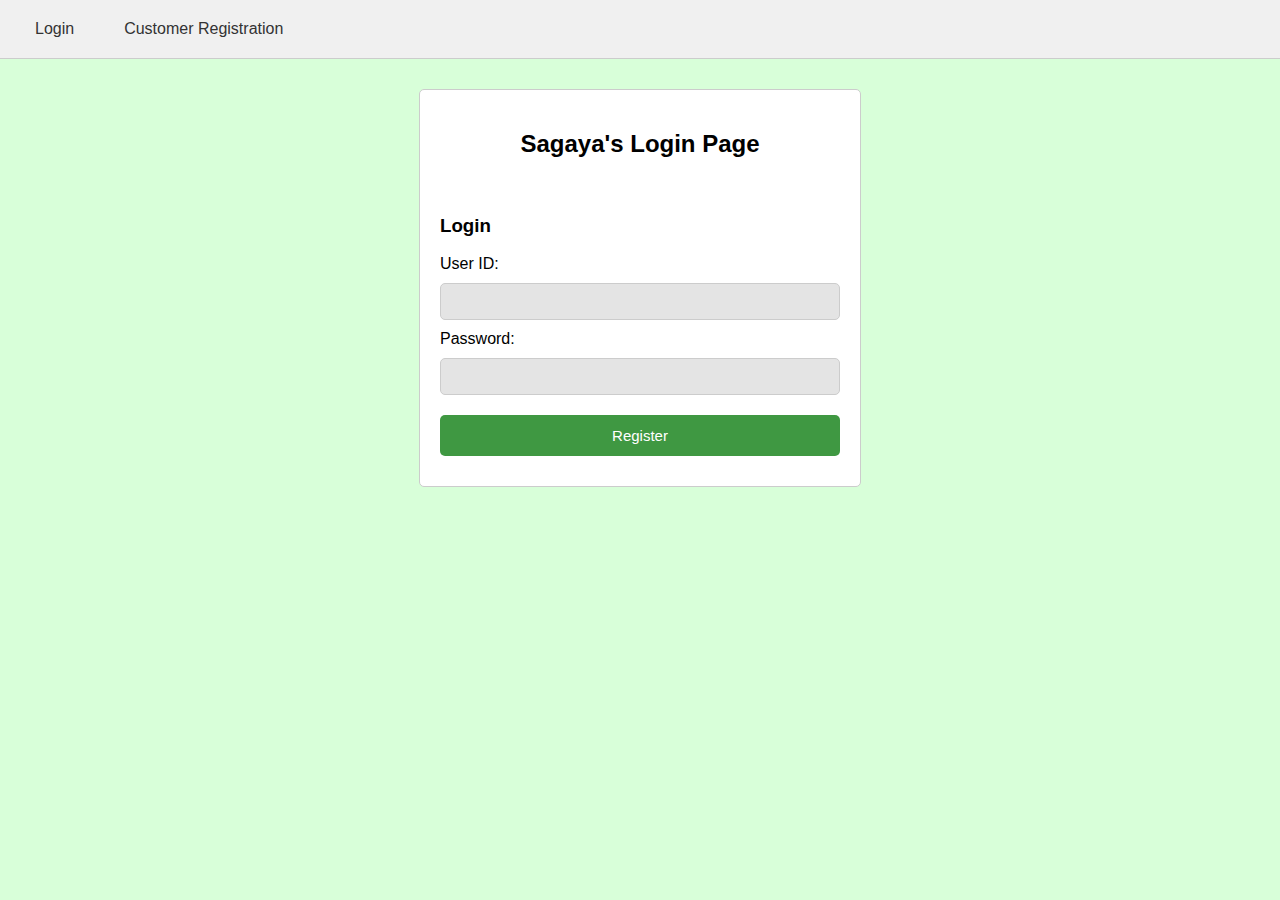
<file: index.html>
<!DOCTYPE html>
<html>

<head>
    <title>Login</title>
    <link rel="stylesheet" type="text/css" href="./css/style.css">
    <style>
        header {
          background-color: #f0f0f0;
          padding: 20px;
          border-bottom: 1px solid #ccc;
        }
    
        nav {
          display: flex;
          justify-content: space-between;
          align-items: center;
        }
    
        nav ul {
          list-style: none;
          margin: 0;
          padding: 0;
          display: flex;
        }
    
        nav li {
          margin-right: 20px;
        }
    
        nav a {
          text-decoration: none;
          color: #333;
          padding: 10px 15px;
          border-bottom: 2px solid transparent;
          transition: border-bottom-color 0.3s;
        }
    
        .user-info {
          display: flex;
          align-items: center;
        }
    
        #username {
          margin-right: 10px;
        }
    
        #logout {
          background-color: #f44336;
          color: white;
          padding: 8px 12px;
          border: none;
          border-radius: 4px;
          cursor: pointer;
        }
      </style>
</head>

<body>
    <header>
        <nav>
          <ul>
            <li><a href="index.html">Login</a></li>
            <li><a href="customer_registration.html">Customer Registration</a></li>
          </ul>
        </nav>
    </header>

    <div class="container">
        <center><h2>Sagaya's Login Page</h2></center> <br>
        <div class="login-box">
            <h3>Login</h3>
            <form id="loginForm">
                <label for="userId">User ID:</label><br>
                <input type="text" id="userId" name="userId" required><br>
                <label for="password">Password:</label><br>
                <input type="password" id="password" name="password" required><br>
                <button type="submit">Register</button>
            </form>
        </div>
    </div>

    <script>
        document.getElementById('loginForm').addEventListener('submit', function(event) {
            event.preventDefault();

            var userId = document.getElementById('userId').value;
            var password = document.getElementById('password').value;

            if (userId !== '' && password !== '') {
                window.location.href = 'home.html';
            } else {
                alert('Username and password are required');
            }
        });
    </script>
</body>

</html>
</file>
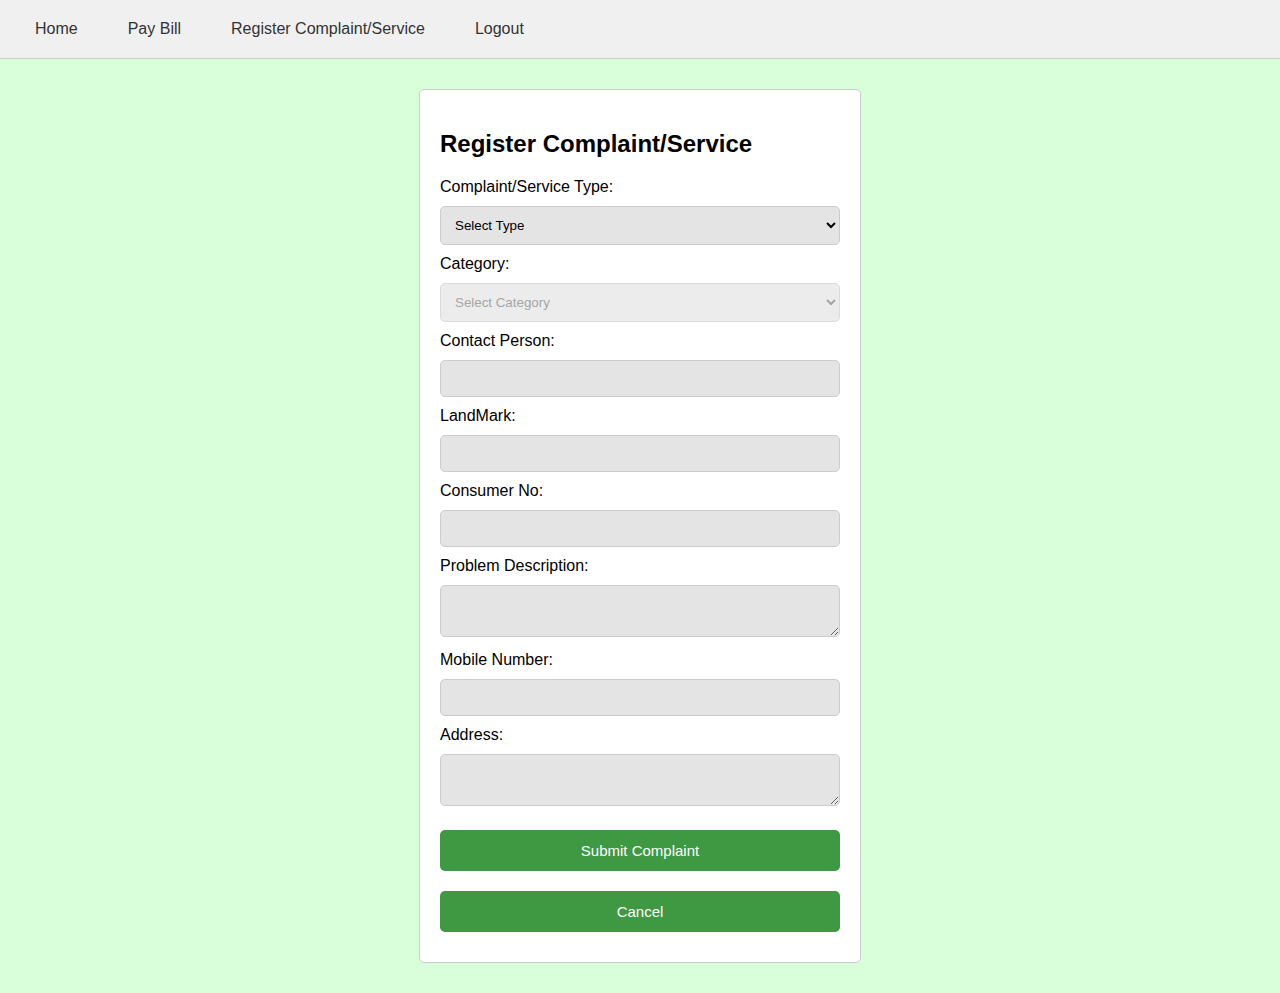
<file: complaint.html>
<!DOCTYPE html>
<html>
<head>
  <title>Register Complaint/Service</title>
  <link rel="stylesheet" href="./css/style.css">
</head>
<body>
  <div id="header"></div>
  <script>
    fetch('header.html')
      .then(response => response.text())
      .then(html => {
        document.getElementById('header').innerHTML = html;
      });
  </script>
      <section id="complaint-form">
        <h2>Register Complaint/Service</h2>
        <form id="complaintForm">
          <div>
            <label for="complaintType">Complaint/Service Type:</label>
            <select id="complaintType" name="complaintType">
              <option value="">Select Type</option>
              <option value="Billing Related">Billing Related</option>
              <option value="Voltage Related">Voltage Related</option>
              <option value="Frequent Disruption">Frequent Disruption</option>
              <option value="Street Light Related">Street Light Related</option>
              <option value="Pole Related">Pole Related</option>
            </select>
          </div>
          <div>
            <label for="category">Category:</label>
            <select id="category" name="category" disabled>
              <option value="">Select Category</option>
            </select>
          </div>
          <div>
            <label for="contactPerson">Contact Person:</label>
            <input type="text" id="contactPerson" name="contactPerson" required>
          </div>
          <div>
            <label for="landmark">LandMark:</label>
            <input type="text" id="landmark" name="landmark" required>
          </div>
          <div>
            <label for="consumerNo">Consumer No:</label>
            <input type="text" id="consumerNo" name="consumerNo" required pattern="[0-9]{13}">
          </div>
          <div>
            <label for="problemDescription">Problem Description:</label>
            <textarea id="problemDescription" name="problemDescription" required></textarea>
          </div>
          <div>
            <label for="mobileNumber">Mobile Number:</label>
            <input type="text" id="mobileNumber" name="mobileNumber" required pattern="[0-9]{10}">
          </div>
          <div>
            <label for="address">Address:</label>
            <textarea id="address" name="address" required></textarea>
          </div>
          <button type="submit">Submit Complaint</button>
          <button type="reset">Cancel</button>
        </form>
        <div id="complaintSuccess" class="complaintSuccess" style="display: none;">
          <h3>Complaint Registration successful.</h3>
          <p>Your Complaint ID: <span id="complaintId"></span></p>
        </div>
      </section>
      <script>
        const complaintTypeSelect = document.getElementById('complaintType');
        const categorySelect = document.getElementById('category');
        const complaintForm = document.getElementById('complaintForm');
        const usernameSpan = document.getElementById('username');
        const logoutButton = document.getElementById('logout');
        const complaintId = document.getElementById('complaintId');
        const complaintSuccess = document.getElementById('complaintSuccess');

        const complaintTypes = {
          "Billing Related": ["Incorrect Bill", "Late Payment Charges", "Meter Issues"],
          "Voltage Related": ["Low Voltage", "High Voltage"],
          "Frequent Disruption": ["Power Cuts", "Power Fluctuations"],
          "Street Light Related": ["Street Light Not Working", "Street Light Faulty"],
          "Pole Related": ["Broken Pole", "Damaged Pole"]
        };
    
        complaintTypeSelect.addEventListener('change', () => {
          const selectedType = complaintTypeSelect.value;
          categorySelect.innerHTML = ''; 
          categorySelect.disabled = false; 
    
          if (selectedType in complaintTypes) {
            const categories = complaintTypes[selectedType];
            categories.forEach(category => {
              const option = document.createElement('option');
              option.value = category;
              option.text = category;
              categorySelect.appendChild(option);
            });
          } else {
          }
        });
        const uniqueComplaintId = Math.floor(Math.random() * 1000000000) + 1;

        complaintForm.addEventListener('submit', function(event) {
      event.preventDefault();
      complaintSuccess.style.display = 'block';
      complaintSuccess.style.backgroundColor = '#d8ffd9';
      complaintSuccess.style.borderRadius = '5px';
        complaintId.textContent = uniqueComplaintId;
        complaintId.style.color = 'black';
        complaintId.style.fontWeight = 'bold';});

        complaintForm.addEventListener('reset', () => {
  location.reload(); 
});
      </script>
</body>
</html>
</file>
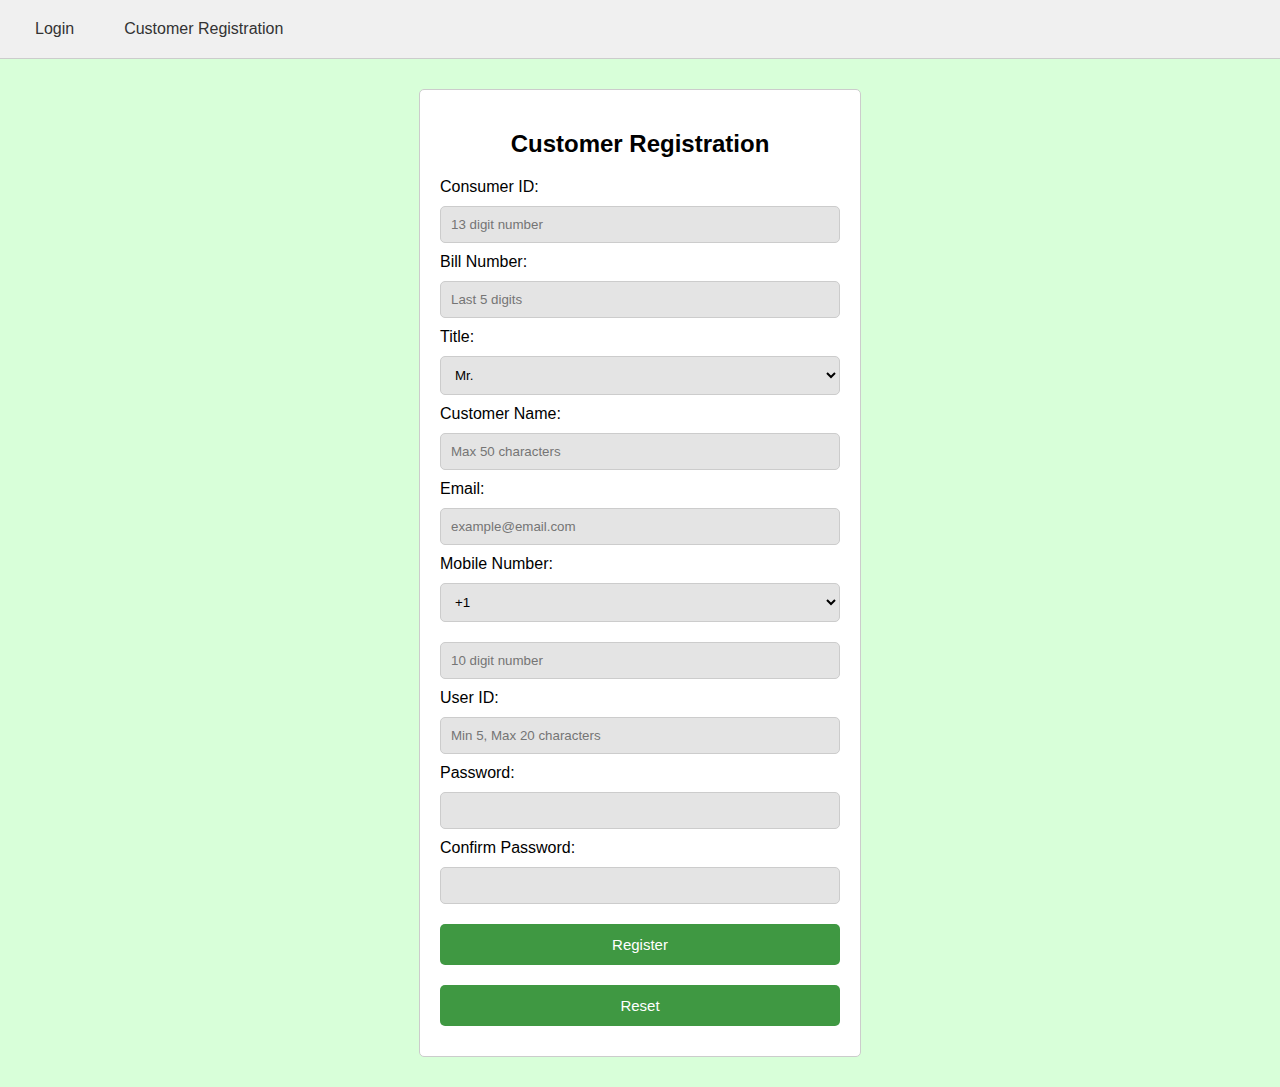
<file: customer_registration.html>
<!DOCTYPE html>
<html>
<head>
  <title>Customer Registration</title>
  <link rel="stylesheet" href="./css/style.css">
</head>
<body>
  <header>
    <nav>
      <ul>
        <li><a href="index.html">Login</a></li>
        <li><a href="customer_registration.html">Customer Registration</a></li>
      </ul>
    </nav>
</header>
  <div class="container">
    <h2><center>Customer Registration</center></h2>
    <form id="registrationForm">
      <label for="consumerId">Consumer ID:</label>
      <input type="text" id="consumerId" name="consumerId" placeholder="13 digit number" required>

      <label for="billNumber">Bill Number:</label>
      <input type="text" id="billNumber" name="billNumber" placeholder="Last 5 digits" required>

      <label for="title">Title:</label>
      <select id="title" name="title" required>
        <option value="Mr.">Mr.</option>
        <option value="Ms.">Ms.</option>
        <option value="Mrs.">Mrs.</option>
        <option value="Dr.">Dr.</option>
        <option value="NA">Not to Prefer</option>
      </select>

      <label for="customerName">Customer Name:</label>
      <input type="text" id="customerName" name="customerName" placeholder="Max 50 characters" required>

      <label for="email">Email:</label>
      <input type="email" id="email" name="email" placeholder="example@email.com" required>

      <label for="mobileNumber">Mobile Number:</label>
      <select id="countryCode" name="countryCode" required>
        <option value="+1">+1</option>
        <option value="+91">+91</option>
        </select>
      <input type="text" id="mobileNumber" name="mobileNumber" placeholder="10 digit number" required>

      <label for="userId">User ID:</label>
      <input type="text" id="userId" name="userId" placeholder="Min 5, Max 20 characters" required>

      <label for="password">Password:</label>
      <input type="password" id="password" name="password" required>

      <label for="confirmPassword">Confirm Password:</label>
      <input type="password" id="confirmPassword" name="confirmPassword" required>

      <button type="submit">Register</button>
      <button type="reset">Reset</button>
    </form>
    <div id="registrationSuccess" class="success" style="display: none;">
      <h3>Consumer Registration successful.</h3>
      <p>Your Customer ID: <span id="generatedCustomerId"></span></p>
      <p>Your Name: <span id="displayedCustomerName"></span></p>
      <p>Your Email: <span id="displayedEmail"></span></p>
    </div>
  </div>

  <script>

    const registrationForm = document.getElementById('registrationForm');
    const registrationSuccess = document.getElementById('registrationSuccess');
    const generatedCustomerId = document.getElementById('generatedCustomerId');
    const displayedCustomerName = document.getElementById('displayedCustomerName');
    const displayedEmail = document.getElementById('displayedEmail');

    registrationForm.addEventListener('submit', function(event) {
      event.preventDefault();

      const consumerId = document.getElementById('consumerId').value;
      const billNumber = document.getElementById('billNumber').value;
      const customerName = document.getElementById('customerName').value;
      const email = document.getElementById('email').value;
      const mobileNumber = document.getElementById('mobileNumber').value;
      const userId = document.getElementById('userId').value;
      const password = document.getElementById('password').value;
      const confirmPassword = document.getElementById('confirmPassword').value;

      if (consumerId.length !== 13) {
        alert("Consumer ID must be 13 digits.");
        return;
      }

      if (billNumber.length !== 5) {
        alert("Bill Number must be the last 5 digits of your bill.");
      }

      if (customerName.length > 50) {
        alert("Customer Name cannot exceed 50 characters.");
      }

      if (password !== confirmPassword) {
        alert("Passwords do not match.");
      }
      registrationSuccess.style.display = 'block';
      registrationSuccess.style.backgroundColor = '#d8ffd9';
      registrationSuccess.style.borderRadius = '5px';
      generatedCustomerId.textContent = consumerId;
      generatedCustomerId.style.color = 'black';
      generatedCustomerId.style.fontWeight = 'bold';
      displayedCustomerName.textContent = customerName;
      displayedCustomerName.style.color = 'black';
      displayedCustomerName.style.fontWeight = 'bold';
      displayedEmail.textContent = email;
      displayedEmail.style.color = 'black';
      displayedEmail.style.fontWeight = 'bold';
    });
    registrationForm.addEventListener('reset', function(event) {
      registrationSuccess.style.display = 'none';
      registrationForm.reset();
    });
  </script>
</body>
</html>
</file>
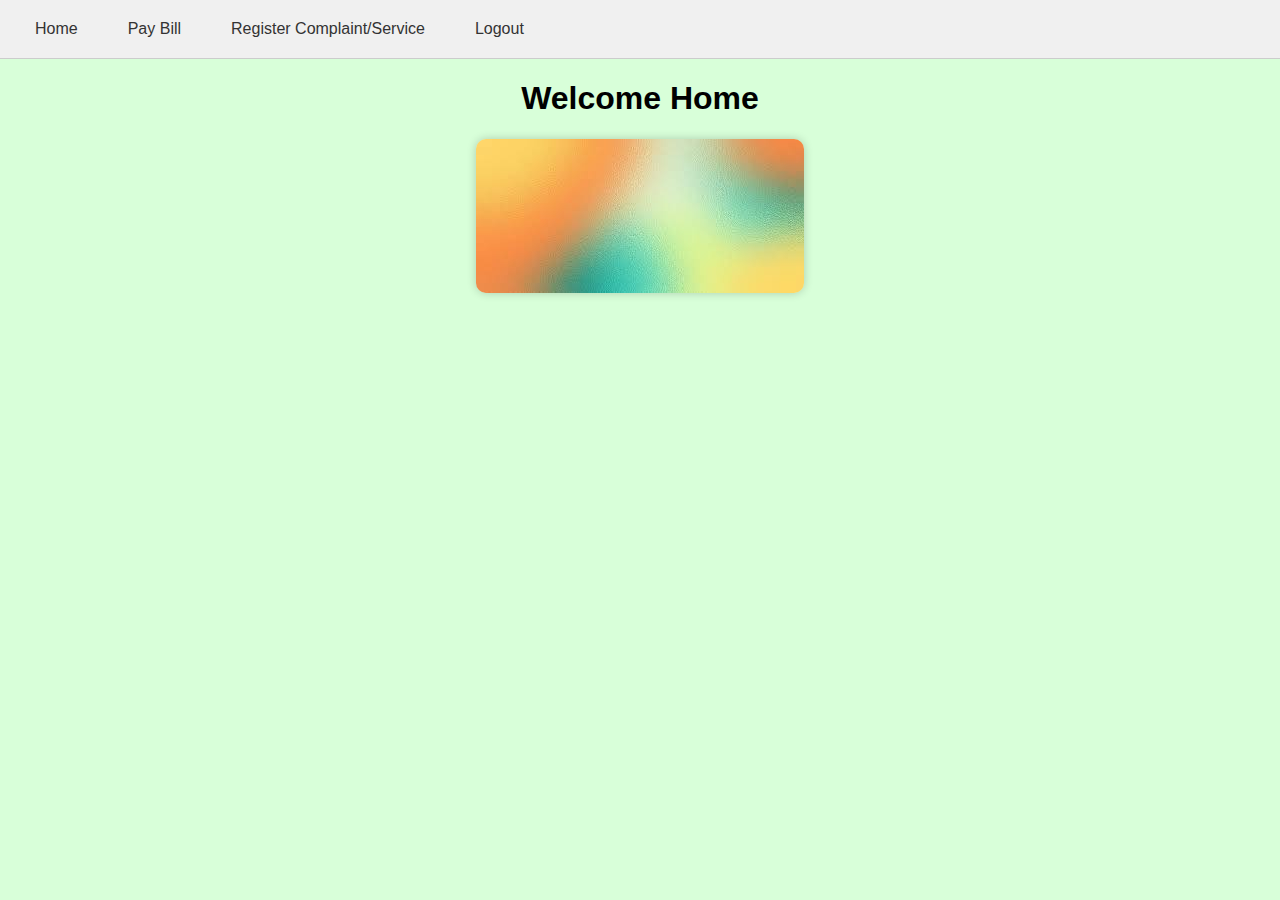
<file: home.html>
<!DOCTYPE html>
<html>
<head>
  <title>Home</title>
  <link rel="stylesheet" href="./css/style.css">
</head>
<body>
  <div id="header"></div>
  <script>
    fetch('header.html')
      .then(response => response.text())
      .then(html => {
        document.getElementById('header').innerHTML = html;
      });
  </script>
  <h1><center>Welcome Home</center></h1>
  <center><img src="./bg.jpeg" alt="Home Page Image" class="home-image"></center>
</body>
</html>
</file>
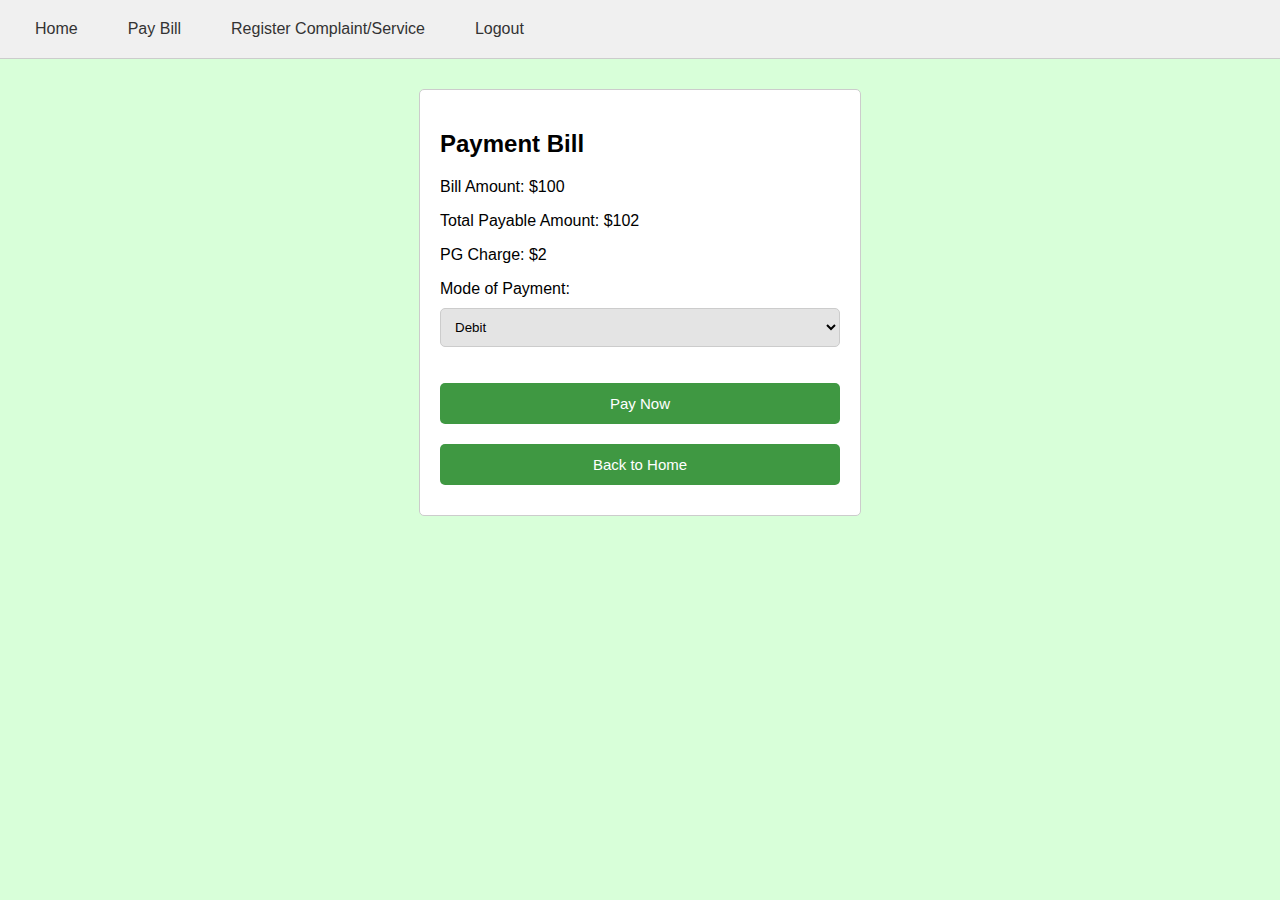
<file: paybill.html>
<!DOCTYPE html>
<html>
<head>
  <title>Pay Bill</title>
  <link rel="stylesheet" href="./css/style.css">
</head>
<body>
  <div id="header"></div>
  <script>
    fetch('header.html')
      .then(response => response.text())
      .then(html => {
        document.getElementById('header').innerHTML = html;
      });
  </script>
  <section id="payment" class="pay-bill">
    <h2>Payment Bill</h2>
    <div>
      <p>Bill Amount: <span id="billAmount">$100</span></p> 
      <p>Total Payable Amount: <span id="payableAmount">$102</span></p>
      <p>PG Charge: <span id="pgCharge">$2</span></p>
      <p>Mode of Payment:
        <select id="paymentMode">
          <option value="debit">Debit</option>
          <option value="credit">Credit</option>
        </select>
      </p>
    </div>
    <button id="payNow">Pay Now</button>
    <button id="backToHome" onclick="window.location.href='./home.html'">Back to Home</button>
  </section>

  <section id="credit-card-details" class="credit-card-details hidden">
    <h2>Enter Card Details</h2>
    <form id="creditCardForm">

      <label for="cardNumber">Card No:</label>
      <input type="number" id="cardNumber" name="cardNumber" minlength="16" required>

      <label for="cardHolderName">Card Holder Name:</label>
      <input type="text" id="cardHolderName" name="cardHolderName" minlength="10" required>

      <label for="expiryDate">Expiry Date (MM/YY):</label>
      <input type="text" id="expiryDate" name="expiryDate" required>

      <label for="cvv">CVV:</label>
      <input type="number" id="cvv" name="cvv" minlength="3" required>

      <button type="submit">Make Payment</button>
    </form>
  </section>

  <section id="payment-success" class="payment-success hidden">
    <h2>Payment Successful</h2>
    <p>Your payment has been processed successfully.</p>
    <p>Transaction ID: <span id="transactionID"></span></p>
    <a href="#" id="downloadLink">Download Transaction Receipt</a>
  </section>

  <script>
    const payNowButton = document.getElementById('payNow');
    const creditCardDetailsSection = document.getElementById('credit-card-details');
    const paymentSuccessSection = document.getElementById('payment-success');
    const creditCardForm = document.getElementById('creditCardForm');
    const transactionIDSpan = document.getElementById('transactionID');

    payNowButton.addEventListener('click', () => {
      creditCardDetailsSection.classList.remove('hidden');
    });

    creditCardForm.addEventListener('submit', (event) => {
      event.preventDefault(); 
      setTimeout(() => {
        creditCardDetailsSection.classList.add('hidden');
        paymentSuccessSection.classList.remove('hidden');

        const transactionID = Math.floor(Math.random() * 1000000000);
        transactionIDSpan.textContent = transactionID;
      }, 1000); 
    });
  </script>
</body>
</html>
</file>
<file: css/style.css>
body {
    font-family: sans-serif;
    background-color: #d8ffd9;
    margin: auto;
  }
  .hidden {
    display: none;
  }
#complaint-form, .container, .pay-bill, .credit-card-details, .payment-success {
width: 400px;
margin: 0 auto;
padding: 20px;
border: 1px solid #ccc;
background-color: white;
border-radius: 5px;
margin-top: 30px;
margin-bottom: 30px;
}
#problemDescription, #address,input[type="text"],input[type="number"], input[type="password"], input[type="email"], select {
width: 100%;
padding: 10px;
margin: 10px 0;
border: 1px solid #ccc;
background-color: rgb(228, 228, 228);
box-sizing: border-box;
border-radius: 5px;
}
button {
background-color: #3f9842;
color: white;
padding: 12px 20px;
margin: 10px 0;
border: none;
cursor: pointer;
width: 100%;
font-size: 15px;
border-radius: 5px;
}

button:hover {
background-color: #28652b;
transition: all 0.3s ease;
}

#registrationSuccess, .complaintSuccess{
background-color: #f2f2f2;
border: 1px solid #ccc;
border-radius: 10px; 
padding: 20px;
}

    
    header {
        background-color: #f0f0f0;
        padding: 20px;
        border-bottom: 1px solid #ccc;
      }
  
      nav {
        display: flex;
        justify-content: space-between;
        align-items: center;
      }
  
      nav ul {
        list-style: none;
        margin: 0;
        padding: 0;
        display: flex;
      }
  
      nav li {
        margin-right: 20px;
      }
  
      nav a {
        text-decoration: none;
        color: #333;
        padding: 10px 15px;
        border-bottom: 2px solid transparent;
        transition: border-bottom-color 0.3s;
      }
  
      .user-info {
        display: flex;
        align-items: center;
      }
  
      #username {
        margin-right: 10px;
      }
  
      #logout {
        background-color: #f44336;
        color: white;
        padding: 8px 12px;
        border: none;
        border-radius: 4px;
        cursor: pointer;
      }
      .welcome-text {
        font-size: 3em;
        color: #333;
        margin-bottom: 20px;
    }
    
.home-image {
    border-radius: 10px;
    box-shadow: 0 0 10px rgba(0, 0, 0, 0.2);
}
</file>
